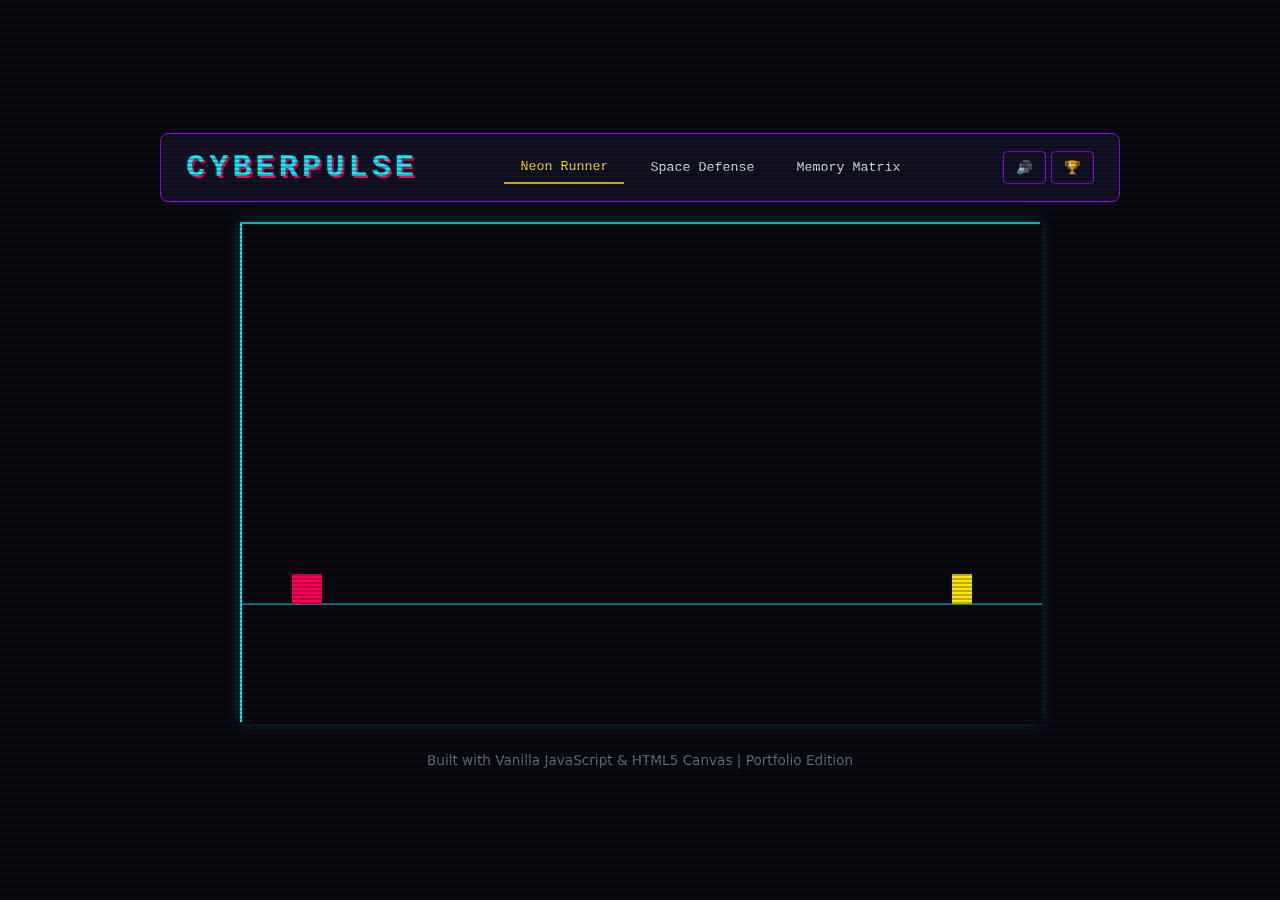
<file: index.html>
<!DOCTYPE html>
<html lang="en">
<head>
    <meta charset="UTF-8">
    <meta name="viewport" content="width=device-width, initial-scale=1.0">
    <title>CyberPulse Arcade | Interactive Web Games</title>
    <link rel="stylesheet" href="assets/css/variables.css">
    <link rel="stylesheet" href="assets/css/base.css">
    <link rel="stylesheet" href="assets/css/components.css">
    <link rel="stylesheet" href="assets/css/effects.css">
    <link rel="stylesheet" href="assets/css/dashboard.css">
    <link rel="stylesheet" href="assets/css/runner.css">
    <link rel="stylesheet" href="assets/css/space.css">
    <link rel="stylesheet" href="assets/css/memory.css">
</head>
<body class="crt-overlay">
    <div id="app">
        <header class="arcade-header">
            <h1 class="glitch-title" data-text="CYBERPULSE">CYBERPULSE</h1>
            <nav class="game-selector">
                <button class="nav-btn active" data-game="runner">Neon Runner</button>
                <button class="nav-btn" data-game="space">Space Defense</button>
                <button class="nav-btn" data-game="memory">Memory Matrix</button>
            </nav>
            <div class="controls-panel">
                <button id="audio-toggle" class="icon-btn">🔊</button>
                <button id="leaderboard-btn" class="icon-btn">🏆</button>
            </div>
        </header>

        <main class="arcade-stage">
            <div id="game-container">
                <canvas id="game-canvas" width="800" height="500"></canvas>
                <div id="ui-overlay" class="overlay hidden">
                    <h2 id="overlay-title">GAME OVER</h2>
                    <p id="overlay-score">Score: 0</p>
                    <button id="restart-btn" class="cyber-btn">PLAY AGAIN</button>
                </div>
            </div>
        </main>

        <footer class="arcade-footer">
            <p>Built with Vanilla JavaScript & HTML5 Canvas | Portfolio Edition</p>
        </footer>
    </div>

    <script type="module" src="assets/js/app.js"></script>
</body>
</html>
</file>
<file: assets/css/variables.css>
:root {
  --bg-primary: #0a0a12;
  --bg-surface: #121225;
  --neon-cyan: #00f3ff;
  --neon-pink: #ff0055;
  --neon-purple: #9d00ff;
  --neon-yellow: #ffe600;
  --text-main: #e2e8f0;
  --font-heading: 'Courier New', Courier, monospace;
  --font-body: system-ui, -apple-system, sans-serif;
  --crt-scanline: rgba(18, 16, 16, 0);
}
</file>
<file: assets/css/base.css>
* {
  box-sizing: border-box;
  margin: 0;
  padding: 0;
}

body {
  background-color: var(--bg-primary);
  color: var(--text-main);
  font-family: var(--font-body);
  min-height: 100vh;
  display: flex;
  justify-content: center;
  align-items: center;
  overflow: hidden;
}

#app {
  width: 100%;
  max-width: 1000px;
  padding: 20px;
  display: flex;
  flex-direction: column;
  gap: 20px;
}
</file>
<file: assets/css/components.css>
.cyber-btn {
  background: transparent;
  border: 2px solid var(--neon-cyan);
  color: var(--neon-cyan);
  padding: 10px 24px;
  font-family: var(--font-heading);
  font-size: 1rem;
  font-weight: bold;
  cursor: pointer;
  text-transform: uppercase;
  box-shadow: 0 0 10px rgba(0, 243, 255, 0.3);
  transition: all 0.2s ease;
}

.cyber-btn:hover {
  background: var(--neon-cyan);
  color: var(--bg-primary);
  box-shadow: 0 0 20px var(--neon-cyan);
}

.icon-btn {
  background: var(--bg-surface);
  border: 1px solid var(--neon-purple);
  color: var(--text-main);
  padding: 8px 12px;
  border-radius: 4px;
  cursor: pointer;
}
</file>
<file: assets/css/effects.css>
.crt-overlay::before {
  content: ' ';
  display: block;
  position: absolute;
  top: 0;
  left: 0;
  bottom: 0;
  right: 0;
  background: linear-gradient(rgba(18, 16, 16, 0) 50%, rgba(0, 0, 0, 0.25) 50%);
  background-size: 100% 4px;
  z-index: 10;
  pointer-events: none;
}

.glitch-title {
  font-family: var(--font-heading);
  color: var(--neon-cyan);
  text-shadow: 2px 2px var(--neon-pink);
  letter-spacing: 4px;
}
</file>
<file: assets/css/dashboard.css>
.arcade-header {
  display: flex;
  justify-content: space-between;
  align-items: center;
  background: var(--bg-surface);
  padding: 15px 25px;
  border: 1px solid var(--neon-purple);
  border-radius: 8px;
}

.game-selector {
  display: flex;
  gap: 10px;
}

.nav-btn {
  background: none;
  border: none;
  color: var(--text-main);
  padding: 8px 16px;
  cursor: pointer;
  font-family: var(--font-heading);
}

.nav-btn.active {
  color: var(--neon-yellow);
  border-bottom: 2px solid var(--neon-yellow);
}
</file>
<file: assets/css/runner.css>
#game-container {
  position: relative;
  width: 800px;
  height: 500px;
  margin: 0 auto;
  border: 2px solid var(--neon-cyan);
  box-shadow: 0 0 15px rgba(0, 243, 255, 0.2);
}

canvas {
  display: block;
  background-color: #05050a;
}
</file>
<file: assets/css/space.css>
.overlay {
  position: absolute;
  top: 0;
  left: 0;
  width: 100%;
  height: 100%;
  background: rgba(10, 10, 18, 0.85);
  display: flex;
  flex-direction: column;
  justify-content: center;
  align-items: center;
  gap: 15px;
}

.overlay.hidden {
  display: none;
}
</file>
<file: assets/css/memory.css>
.arcade-footer {
  text-align: center;
  font-size: 0.85rem;
  color: #64748b;
  margin-top: 10px;
}
</file>
